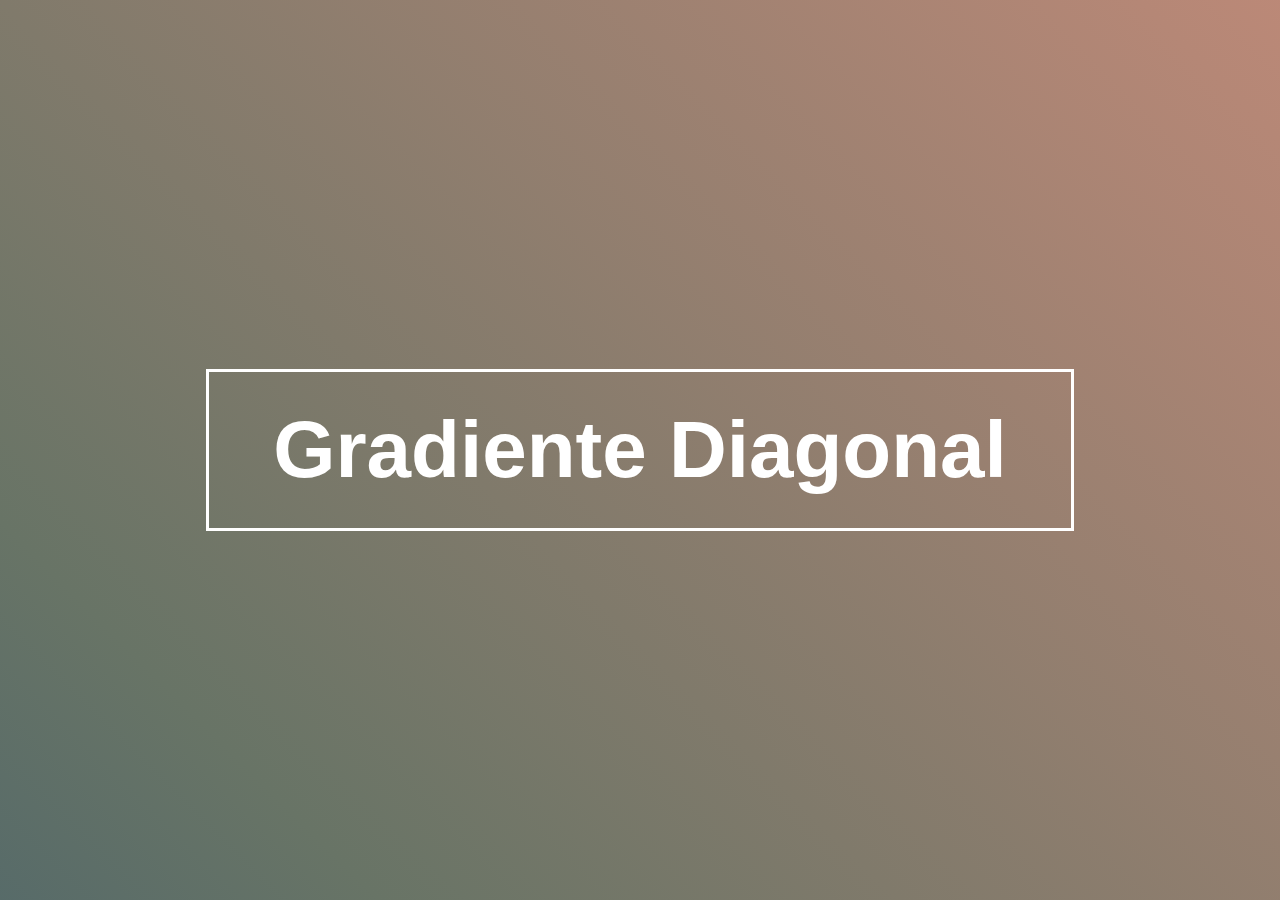
<file: gradient/index.html>
<!DOCTYPE html>
<html lang="pt-br">
  <head>
    <meta charset="UTF-8" />
    <meta name="viewport" content="width=device-width, initial-scale=1.0" />
    <link rel="stylesheet" type="text/css" href="style.css">
    <!--
    Gradiente
    Adaptado de https://willianjusten.com.br/criando-um-background-com-gradient-animado/
    -->
    <title>Gradient</title>
  </head>
  <body class="gradient">
    <h1 class="text">Gradiente Diagonal</h1>
  </body>
</html>
</file>
<file: gradient/style.css>
/*
Gradiente
Adaptado de https://willianjusten.com.br/criando-um-background-com-gradient-animado/
*/
* {
    padding: 0;
    margin: 0;
    box-sizing: border-box;
}

.text {
    font-family: "Montserrat", sans-serif;
    font-weight: 700;
    font-size: 5rem;
    color: #fff;
    border: 3px solid #fff;
    padding: 2rem 4rem;
}

.gradient {
    display: flex;
    align-items: center;
    justify-content: center;
    height: 100vh;
    width: 100vw;

    /* Colors generated on: https://colorhunt.co/palette/179481 */
    background: linear-gradient(45deg, #084177, #687466, #cd8d7b, #fbc490);
    background-size: 300% 300%;
    animation: colors 15s ease infinite;
}

@keyframes colors {
    0% {
    background-position: 0% 50%;
    }
    50% {
    background-position: 100% 50%;
    }
    100% {
    background-position: 0% 50%;
    }
}

@media (max-width: 600px) {
    .text {
    font-size: 1.5rem;
    padding: 1rem 2rem;
    }
}
</file>
